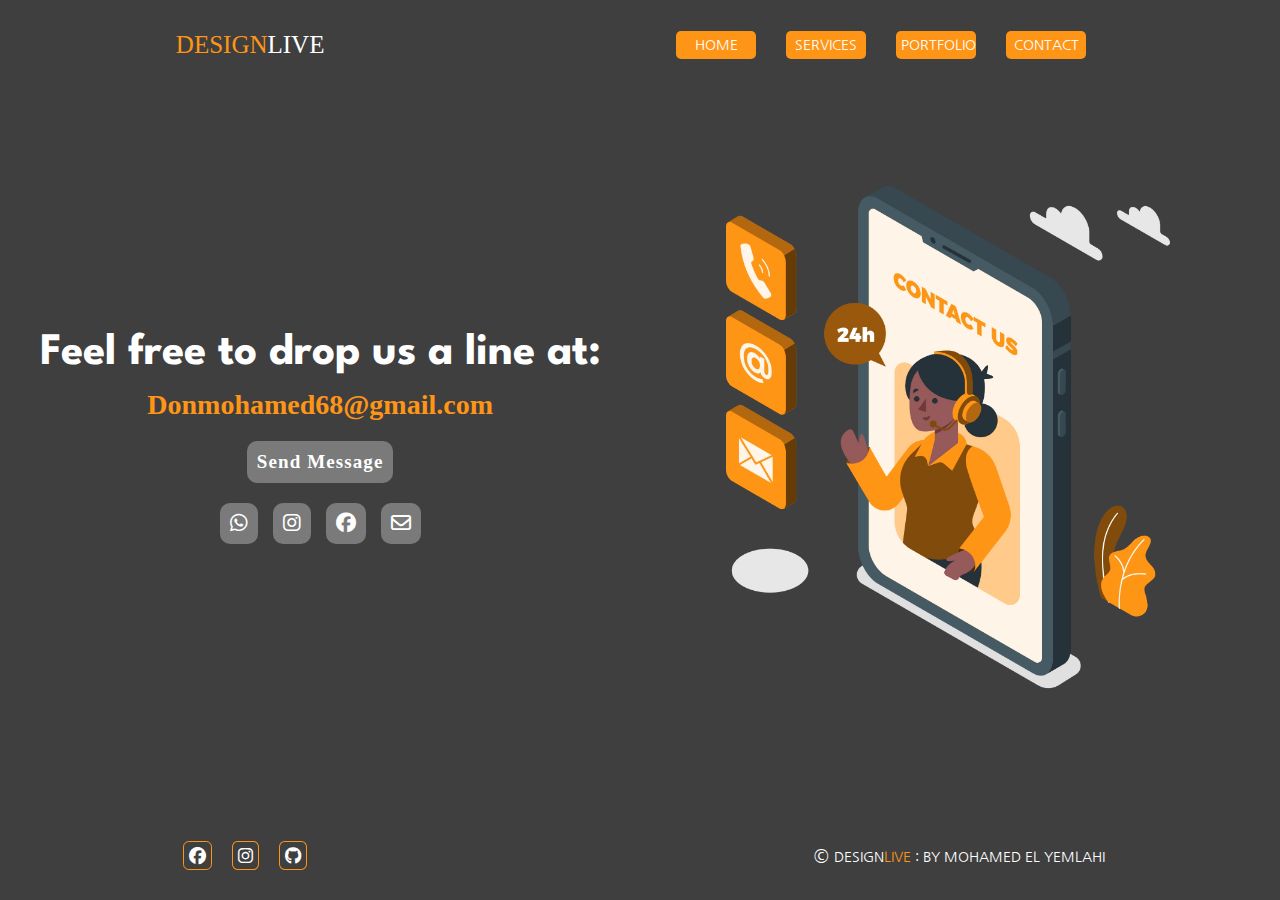
<file: contact.html>
<!DOCTYPE html>
<html lang="en">

<head>
    <meta charset="UTF-8">
    <meta http-equiv="X-UA-Compatible" content="IE=edge">
    <meta name="viewport" content="width=device-width, initial-scale=1.0">
    <title>DESIGNLIVE</title>
    <link rel="stylesheet" href="./style/style.css">
    <link rel="stylesheet" href="./style/contact.css">
    <link rel="stylesheet" href="https://cdnjs.cloudflare.com/ajax/libs/font-awesome/6.4.0/css/all.min.css">
    <link rel="preconnect" href="https://fonts.googleapis.com">
    <link rel="preconnect" href="https://fonts.gstatic.com" crossorigin>
    <link href="https://fonts.googleapis.com/css2?family=Nanum+Gothic:wght@400;700;800&display=swap" rel="stylesheet">
</head>

<body>
    <!-- <div class="style"> -->
    <header>
        <div class="logo">
            <a href="./index.html">DESIGN<span>LIVE</span></a>
        </div>
        <nav>
            <ul id="navbar" class="active">
                <li><a class="active" href="./index.html">HOME</a></li>
                <li><a href="./services.html">SERVICES</a></li>
                <li><a href="./portfolio.html">PORTFOLIO</a></li>
                <li><a href="./contact.html">CONTACT</a></li>
            </ul>
            <div class="buttons">
                <i id="open-nav" class="fa-solid fa-bars"></i>
                <i id="close-nav" class="fa-solid fa-xmark"></i>
            </div>
        </nav>
    </header>
    <div class="contact">
        <div class="mail">
            <h1>Feel free to drop us a line at:</h1>
            <h3>Donmohamed68@gmail.com</h3>
            <div class="button">
                <a href="mailto:Donmohamed68@gmail.com?subject=contact">Send Message</a>
            </div>
            <div class="links-social">
                <a target="_blank" href="https://wa.me/+212767739313"> <i class="fa-brands fa-whatsapp"></i></a>
                <a target="_blank" href="https://instagram.com/elyemlahimohamed86?igshid=NTc4MTIwNjQ2YQ=="><i class="fa-brands fa-instagram"></i></a>
                <a target="_blank" href="https://www.facebook.com/profile.php?id=100076692863257"><i class="fa-brands fa-facebook"></i></a>
                <a target="_blank" href="mailto:Donmohamed68@gmail.com?subject=contact"><i class="fa-regular fa-envelope"></i></a>
            </div>
        </div>
        <div class="icon">
            <img width="500px" height="500px" src="./images/contact-us.webp" alt="">
        </div>
    </div>
    <footer>
        <div class="social-media">
            <a target="_blank" href="https://www.facebook.com/profile.php?id=100076692863257"><i
                    class="fa-brands fa-facebook"></i></a>
            <a target="_blank" href="https://www.instagram.com/elyemlahimohamed86/"><i
                    class="fa-brands fa-instagram"></i></a>
            <a target="_blank" href="https://github.com/Elyemlahi-Mohamed"><i class="fa-brands fa-github"></i></a>
        </div>
        <div class="copyright">
            &copy;
            <small>DESIGN<span>LIVE</span> : BY MOHAMED EL YEMLAHI</small>
        </div>
    </footer>
    <!-- </div> -->
    <script src="./script.js"></script>
</body>

</html>
</file>
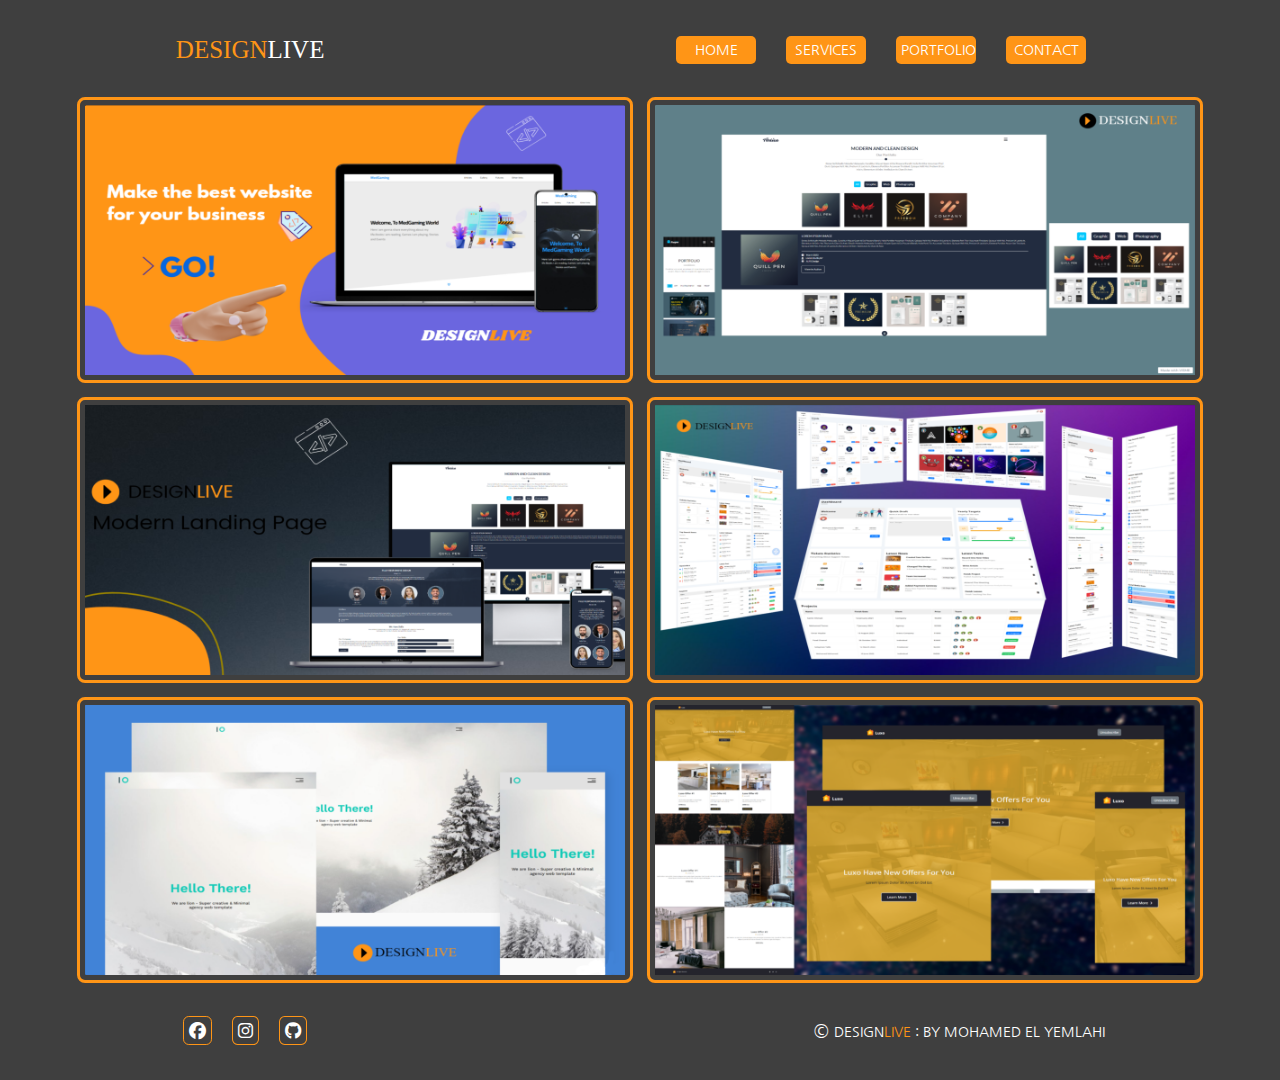
<file: portfolio.html>
<!DOCTYPE html>
<html lang="en">

<head>
    <meta charset="UTF-8">
    <meta http-equiv="X-UA-Compatible" content="IE=edge">
    <meta name="viewport" content="width=device-width, initial-scale=1.0">
    <title>PORTFOLIO</title>
    <link rel="stylesheet" href="./style/style.css">
    <link rel="stylesheet" href="./style/portfolio.css">
    <link rel="stylesheet" href="https://cdnjs.cloudflare.com/ajax/libs/font-awesome/6.4.0/css/all.min.css">
    <link rel="preconnect" href="https://fonts.googleapis.com">
    <link rel="preconnect" href="https://fonts.gstatic.com" crossorigin>
    <link href="https://fonts.googleapis.com/css2?family=Nanum+Gothic:wght@400;700;800&display=swap" rel="stylesheet">
</head>

<body>
    <!-- <div class="style" id="portfolio"> -->
        <header class="header">
            <div class="logo">
                <a href="./index.html">DESIGN<span>LIVE</span></a>
            </div>
            <nav>
                <ul id="navbar" class="active">
                    <li><a class="active" href="./index.html">HOME</a></li>
                    <li><a href="./services.html">SERVICES</a></li>
                    <li><a href="./portfolio.html">PORTFOLIO</a></li>
                    <li><a href="./contact.html">CONTACT</a></li>
                </ul>
                <div class="buttons">
                    <i id="open-nav" class="fa-solid fa-bars"></i>
                    <i id="close-nav" class="fa-solid fa-xmark"></i>
                </div>
            </nav>
        </header>
        <div class="gallery">
            <div class="box">
                <img src="./images/medgaming.png" alt="">
                <div class="info active">
                    <h3 class="">Gaming Landing Page</h3>
                    <a target="_blank" href="https://elyemlahi-mohamed.github.io/MedGaming/">Visit Site</a>
                </div>
            </div>
            <div class="box">
                <img src="./images/kasper.png" alt="">
                <div class="info active">
                    <h3>Landing Website For Kasper</h3>
                    <a target="_blank" href="https://elyemlahi-mohamed.github.io/Kasper-Website-Design/">Visit Site</a>
                </div>
            </div>
            <div class="box">
                <img src="./images/artica.png" alt="">
                <div class="info active">
                    <h3> Landing Page For Artica</h3>
                    <a target="_blank" href="https://elyemlahi-mohamed.github.io/Artica/">Visit Site</a>
                </div>
            </div>
            <div class="box">
                <img src="./images/dashboard.png" alt="">
                <div class="info active">
                    <h3>Dashboard Design</h3>
                    <a target="_blank" href="https://elyemlahi-mohamed.github.io/Dashboard/">Visit Site</a>
                </div>
            </div>
            <div class="box">
                <img src="./images/leon.png" alt="">
                <div class="info active">
                    <h3>Portfolio Website Design</h3>
                    <a target="_blank" href="https://elyemlahi-mohamed.github.io/Leon/">Visit Site</a>
                </div>
            </div>
            <div class="box">
                <img src="./images/luxo.png" alt="">
                <div class="info active">
                    <h3> Landing Page For Luxo Company</h3>
                    <a target="_blank" href="https://elyemlahi-mohamed.github.io/Luxo/">Visit Site</a>
                </div>
            </div>
        </div>
        <footer class="footer">
            <div class="social-media">
                <a target="_blank" href="https://www.facebook.com/profile.php?id=100076692863257"><i
                        class="fa-brands fa-facebook"></i></a>
                <a target="_blank" href="https://www.instagram.com/elyemlahimohamed86/"><i
                        class="fa-brands fa-instagram"></i></a>
                <a target="_blank" href="https://github.com/Elyemlahi-Mohamed"><i class="fa-brands fa-github"></i></a>
            </div>
            <div class="copyright">
                &copy;
                <small>DESIGN<span>LIVE</span> : BY MOHAMED EL YEMLAHI</small>
            </div>
        </footer>
    <!-- </div> -->

    <script src="./script.js"></script>
</body>

</html>
</file>
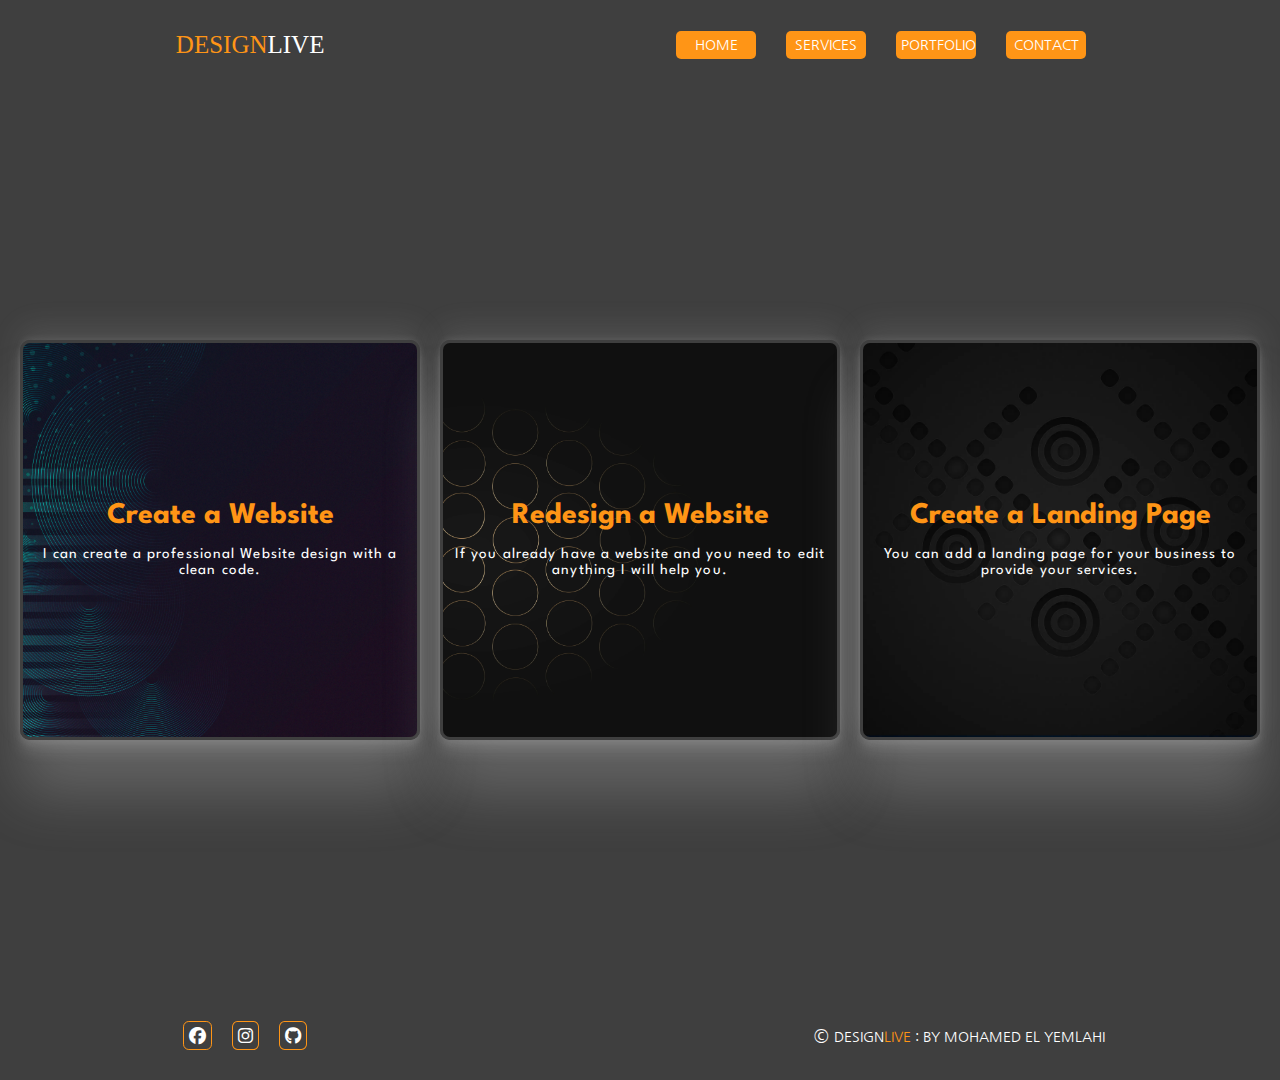
<file: services.html>
<!DOCTYPE html>
<html lang="en">

<head>
    <meta charset="UTF-8">
    <meta http-equiv="X-UA-Compatible" content="IE=edge">
    <meta name="viewport" content="width=device-width, initial-scale=1.0">
    <title>DESIGNLIVE</title>
    <link rel="stylesheet" href="./style/style.css" defer>
    <link rel="stylesheet" href="./style/services.css">
    <link rel="stylesheet" href="https://cdnjs.cloudflare.com/ajax/libs/font-awesome/6.4.0/css/all.min.css" defer>
    <link rel="preconnect" href="https://fonts.googleapis.com">
    <link rel="preconnect" href="https://fonts.gstatic.com" crossorigin>
    <link href="https://fonts.googleapis.com/css2?family=Nanum+Gothic:wght@400;700;800&display=swap" rel="stylesheet">
</head>

<body>
    <!-- <div class="style" id="services"> -->
        <header class="header">
            <div class="logo">
                <a href="./index.html">DESIGN<span>LIVE</span></a>
            </div>
            <nav>
                <ul id="navbar" class="active">
                    <li><a class="active" href="./index.html">HOME</a></li>
                    <li><a href="./services.html">SERVICES</a></li>
                    <li><a href="./portfolio.html">PORTFOLIO</a></li>
                    <li><a href="./contact.html">CONTACT</a></li>
                </ul>
                <div class="buttons">
                    <i id="open-nav" class="fa-solid fa-bars"></i>
                    <i id="close-nav" class="fa-solid fa-xmark"></i>
                </div>
            </nav>
        </header>
        <div class="services">
            <div class="service">
                <img src="./images/service-cre.webp" alt="">
                <div>
                    <h1>Create a Website</h1>
                    <p>I can create a professional Website design with a clean code.</p>
                </div>
            </div>
            <div class="service">
                <img src="./images/service-red.webp" alt="">
                <div>
                    <h1>Redesign a Website</h1>
                    <p>If you already have a website and you need to edit anything I will help you.</p>
                </div>
            </div>
            <div class="service">
                <img src="./images/service-lan.webp" alt="">
                <div>
                    <h1>Create a Landing Page</h1>
                    <p>You can add a landing page for your business to provide your services.</p>
                </div>
            </div>
        </div>
        <footer class="footer">
            <div class="social-media">
                <a target="_blank" href="https://www.facebook.com/profile.php?id=100076692863257"><i
                        class="fa-brands fa-facebook"></i></a>
                <a target="_blank" href="https://www.instagram.com/elyemlahimohamed86/"><i
                        class="fa-brands fa-instagram"></i></a>
                <a target="_blank" href="https://github.com/Elyemlahi-Mohamed"><i class="fa-brands fa-github"></i></a>
            </div>
            <div class="copyright">
                &copy;
                <small>DESIGN<span>LIVE</span> : BY MOHAMED EL YEMLAHI</small>
            </div>
        </footer>
    <!-- </div> -->
<script src="./script.js" defer></script>
</body>

</html>
</file>
<file: style/style.css>
@import url('https://fonts.googleapis.com/css2?family=League+Spartan:wght@600&display=swap');

* {
	box-sizing: border-box;
	padding: 0;
	margin: 0;

}

body {
	font-family: 'Nanum Gothic', sans-serif;
	height: 100vh;
	background: #3f3f3f;
}

ul {
	list-style: none;
}

a {
	text-decoration: none;
	color: white;
}

header {
	display: flex;
	justify-content: space-around;
	align-items: center;
	height: 10%;
}

header .logo a {
	font-size: 25px;
	color: #ff9516;
	font-family: 'Noto Serif', serif;
}

@media (max-width: 967px) {
	header {
		justify-content: space-between;
	}

	header .logo a {
		font-size: 16px;
		padding-left: 18px;
	}
}

header .logo a span {
	color: white;
}

header nav ul {
	display: flex;
	align-items: center;
	gap: 30px;
	padding-right: 18px;
}

header nav a {
	display: block;
	width: 80px;
	text-align: center;
	font-size: 14px;
	padding: 5px;
	color: white;
	background-color: #ff9516;
	border-radius: 5px;
	transition: 0.6s ease;
	-webkit-transition: 0.6s ease;
	-moz-transition: 0.6s ease;
	-ms-transition: 0.6s ease;
	-o-transition: 0.6s ease;
	-webkit-border-radius: 5px;
	-moz-border-radius: 5px;
	-ms-border-radius: 5px;
	-o-border-radius: 5px;
}

header nav a:hover {
	color: #ff9516;
	background-color: #3f3f3f;
}

@media (min-width: 767px) {
	header nav .buttons {
		display: none;
	}
}

@media (max-width: 767px) {
	header nav ul {
		display: block;
		width: 285px;
		height: 345px;
		background-color: #262626;
		position: absolute;
		left: 50%;
		transform: translate(-50%, -88%);
		top: 412px;
		z-index: 10000;
		border: 1px solid #ff9516;
		border-radius: 10px;
		-webkit-border-radius: 10px;
		-moz-border-radius: 10px 0 0 10px;
		-ms-border-radius: 10px 0 0 10px;
		-o-border-radius: 10px 0 0 10px;
	}

	header nav ul.active {
		display: none;
	}

	header nav ul li {
		margin-top: 22px;
		width: 100%;
		padding: 10px 10px 10px 20px;
	}

	header nav ul li a {
		display: block;
		margin: 0 auto;
	}

	header nav #open-nav,
	header nav #close-nav {
		font-size: 14px;
		color: white;
		margin-right: 18px;
		cursor: pointer;
		padding: 4px 10px;
		border: 1px solid white;
		border-radius: 3px;
	}

	header nav #close-nav {
		display: none;
	}
}

@media(max-width: 575px) {
	header nav ul {
		width: 256px;
	}
}

.landing {
	width: 100%;
	height: 80%;
	background-color: #3f3f3f;
	position: relative;
}

.landing .gallery {
	width: 100%;
	height: 100%;
}

.landing .gallery img {
	width: 80%;
	height: 100%;
	margin-right: auto;
	margin-left: auto;
	display: block;
}

.landing .container {
	height: 99%;
	margin-left: 5%;
	margin-right: 5%;
	background-image: url(../images/background.png);
	background-size: cover;
	background-position: center;
	display: flex;
	justify-content: space-around;
	align-items: center;
	position: relative;
	outline: 3px solid #ff9516;
	border: 5px solid #3f3f3f;
	border-radius: 5px;
	-webkit-border-radius: 5px;
	-moz-border-radius: 5px;
	-ms-border-radius: 5px;
	-o-border-radius: 5px;
}

.landing .container img {
	width: 650px;
}

.landing .container .title h2 {
	color: white;
	font-size: 28px;
	font-weight: bold;
	font-family: 'Playfair Display', serif;
	text-transform: capitalize;
	position: relative;
	left: 50px;
	bottom: 76px;
	background-color: #6b66df;
	padding: 30px;
	width: 400px;
	text-align: center;
	border-radius: 5px;
	-webkit-border-radius: 5px;
	-moz-border-radius: 5px;
	-ms-border-radius: 5px;
	-o-border-radius: 5px;
}

.landing .container .title h2 span {
	color: #ff9516;
	font-size: 28px;
	margin-top: 10px;
	letter-spacing: 1px;
	display: inline-block;
}

.landing .container .title h1 {
	font-family: 'League Spartan', sans-serif;
	font-weight: 600;
	font-size: 50px;
	width: 600px;
	line-height: 1.1;
	position: relative;
	left: 30px;
	bottom: 100px;
	text-transform: capitalize;
	color: white;
	margin-top: 60px;
}

@media (max-width: 1499px) {
	.landing .container img {
		width: 550px;
	}

	.landing .container .title h1 {
		font-size: 37px;
		width: 460px;
	}

	.landing .container .title h2 {
		font-size: 18px;
		width: 370px;
	}

	.landing .container .title h2 span {
		font-size: 25px;
	}
}

@media (max-width: 1299px) {
	.landing .container img {
		width: 500px;
	}

	.landing .container .title h1 {
		font-size: 35px;
		width: 450px;
	}

	.landing .container .title h2 {
		font-size: 21px;
		width: 330px;
	}

	.landing .container .title h2 span {
		font-size: 24px;
	}
}

@media (max-width: 1199px) {
	.landing .container img {
		width: 450px;
	}

	.landing .container .title h1 {
		font-size: 32px;
		width: 400px;
	}

	.landing .container .title h2 {
		font-size: 20px;
		width: 300px;
	}

	.landing .container .title h2 span {
		font-size: 22px;
	}
}

@media (max-width: 991px) {
	.landing .container {
		flex-direction: column;
	}

	.landing .container img {
		width: 440px;
		position: relative;
		top: 60px;
	}

	.landing .container .title h1 {
		font-size: 32px;
		width: 400px;
	}

	.landing .container .title {
		width: fit-content;
		height: 0;
		position: relative;
		top: 60px;
	}

	.landing .container .title h2 {
		font-size: 20px;
		width: 300px;
	}

	.landing .container .title h2 span {
		font-size: 22px;
	}
}

@media (max-width: 767px) {
	.landing .container {
		justify-content: center;
		background-image: url(../images/background-mobile.png);
	}

	.landing .container img {
		display: none;
	}

	.landing .container .title {
		width: fit-content;
		height: fit-content;
		position: relative;
	}

	.landing .container .title h1 {
		left: 0;
		margin: 0 auto;
		padding-top: 60px;
		text-align: center;
	}

	.landing .container .title h2 {
		margin: 0 auto;
		left: 0;
		padding: 78px;
		width: 460px;
		border: 10px solid #ff9516;
		border-radius: 40px;
		-webkit-border-radius: 40px;
		-moz-border-radius: 40px;
		-ms-border-radius: 40px;
		-o-border-radius: 40px;
	}
}

@media (max-width: 575px) {
	.landing .container img {
		display: none;
	}

	.landing .container .title h1 {
		font-size: 26px;
		width: 280px;
		left: 0;
		margin: 0 auto;
		padding-top: 60px;
		text-align: center;
	}

	.landing .container .title h2 {
		font-size: 15px;
		width: 250px;
		margin: 0 auto;
		left: 0;
		padding: 30px;
		width: 265px;
		border: 10px solid #ff9516;
		border-radius: 40px;
		-webkit-border-radius: 40px;
		-moz-border-radius: 40px;
		-ms-border-radius: 40px;
		-o-border-radius: 40px;
	}

	.landing .container .title h2 span {
		font-size: 16px;
	}
}

@media (max-width: 350px) {
	.landing .container img {
		display: none;
	}

	.landing .container .title h1 {
		font-size: 24px;
		width: 222px;
		left: 0;
		margin: 0 auto;
		padding-top: 60px;
		text-align: center;
	}

	.landing .container .title h2 {
		font-size: 14px;
		width: 250px;
		margin: 0 auto;
		left: 0;
		padding: 30px;
		width: 200px;
		border: 10px solid #ff9516;
		border-radius: 40px;
		-webkit-border-radius: 40px;
		-moz-border-radius: 40px;
		-ms-border-radius: 40px;
		-o-border-radius: 40px;
	}

	.landing .container .title h2 span {
		font-size: 16px;
		width: 100%;
		display: block;
	}
}

.landing .container .title .go i {
	font-size: 60px;
	left: 170px;
	bottom: 50px;
	position: relative;
	color: #6b66df;
}

.landing .container .title .go .angle-two {
	position: relative;
	left: 150px;
}

.landing .container .title .go span {
	font-size: 60px;
	color: #251FB6;
	left: 150px;
	bottom: 50px;
	position: relative;
	font-weight: bold;
	font-family: 'League Spartan', sans-serif;
}

@media (max-width: 967px) {
	.landing .container .title .go {
		display: none;
	}
}

footer {
	width: 100%;
	height: 10%;
	color: white;
	display: flex;
	justify-content: space-around;
	align-items: center;
	position: relative;
}

footer .social-media {
	margin-right: 150px;
}

footer .social-media a {
	font-size: 17px;
	padding: 5px;
	margin: 0 8px;
	border: 1px solid #ff9516;
	border-radius: 20%;
	-webkit-border-radius: 20%;
	-moz-border-radius: 20%;
	-ms-border-radius: 20%;
	-o-border-radius: 20%;
	transition: 0.3s ease;
	-webkit-transition: 0.3s ease;
	-moz-transition: 0.3s ease;
	-ms-transition: 0.3s ease;
	-o-transition: 0.3s ease;
}

footer .social-media a:hover {
	color: #ff9516;
	background-color: white;
}

footer .copyright {
	font-size: 17px;
}

footer .copyright span {
	color: #ff9516;
}

@media (max-width: 767px) {
	footer {
		justify-content: space-between;
	}

	footer .social-media {
		margin-right: 0;
		display: flex;
		padding-left: 10px;
	}

	footer .social-media a {
		font-size: 14px;
		padding: 3;
	}

	footer .copyright {
		font-size: 14px;
		width: 170px;
		text-align: center;
	}
}
</file>
<file: style/contact.css>
.contact {
    height: 80vh;
    background-color: #3f3f3f;
    display: flex;
    justify-content: space-evenly;
    align-items: center;
    flex-wrap: wrap;
}

.contact .mail {
    width: fit-content;
    margin-bottom: 25px;
}

.contact .mail h1 {
    color: white;
    margin-bottom: 15px;
    font-size: 45px;
    font-family: 'League Spartan', sans-serif;

}

.contact .mail h3 {
    color: #ff9516;
    margin-bottom: 20px;
    font-size: 28px;
    font-family: 'Playfair Display', serif;
    text-align: center;
}

.contact .mail .button a {
    display: block;
    width: fit-content;
    font-size: 19px;
    font-weight: 800;
    font-family: 'Playfair Display', serif;
    background: #7a7a7a;
    color: white;
    letter-spacing: 1.1px;
    margin: 0 auto;
    padding: 10px;
    cursor: pointer;
    border: none;
    border-radius: 10px;
    -webkit-border-radius: 10px;
    -moz-border-radius: 10px;
    -ms-border-radius: 10px;
    -o-border-radius: 10px;
    transition: 0.5s ease;
    -webkit-transition: 0.5s ease;
    -moz-transition: 0.5s ease;
    -ms-transition: 0.5s ease;
    -o-transition: 0.5s ease;
}

.contact .mail a:hover {
    background: #ff9516;
}

.contact .mail .links-social {
    display: flex;
    justify-content: center;
    gap: 15px;
    margin-top: 20px;
}

.contact .mail .links-social a {
    display: block;
    padding: 10px;
    background-color: #7a7a7a;
    border-radius: 10px;
    -webkit-border-radius: 10px;
    -moz-border-radius: 10px;
    -ms-border-radius: 10px;
    -o-border-radius: 10px;
    transition: all 0.8s;
    -webkit-transition: all 0.8s;
    -moz-transition: all 0.8s;
    -ms-transition: all 0.8s;
    -o-transition: all 0.8s;
}
.contact .mail .links-social a:hover {
    background-color: #ff9516;
}
.contact .mail .links-social i {
    font-size: 20px;
}

.contact .icon img {
    width: 600px;
    height: 600px;
}

@media(max-width: 575px) {

    .contact .mail h1 {
        font-size: 30px;
        padding: 0 10px;
    }

    .contact .mail h3 {
        font-size: 20px;
        padding: 0 10px;
    }

    .contact .icon img {
        width: 380px;
        height: 380px;
    }
}

@media (max-width: 367px) {


    .contact .mail h3 {
        font-size: 13px;
    }

    .contact .mail h1 {
        font-size: 21px;
    }


    .contact .mail a {
        font-size: 13px;
    }

    .contact .icon img {
        width: 300px;
        height: 300px;
    }
}
</file>
<file: style/portfolio.css>
.header,
.footer {
	height: 100px;
}

.gallery {
	display: grid;
	grid-template-columns: repeat(auto-fill, minmax(550px, 1fr));
	gap: 20px;
	padding: 0 80px;
	position: relative;
	z-index: 10;
}

.gallery .box {
	position: relative;
	overflow: hidden;
	outline: 3px solid #ff9516;
	border: 5px solid #3f3f3f;
	border-radius: 5px;
	-webkit-border-radius: 5px;
	-moz-border-radius: 5px;
	-ms-border-radius: 5px;
	-o-border-radius: 5px;
}

.gallery .box:hover .active {
	left: 0;
	right: 0;
}

.gallery .box:hover .info a {
	background-color: #db8616;
	color: white;
	transform: scale(1.1);
	-webkit-transform: scale(1.1);
	-moz-transform: scale(1.1);
	-ms-transform: scale(1.1);
	-o-transform: scale(1.1);
}

.gallery .box img {
	width: 100%;
	height: 100%;
	display: block;
}

.gallery .box .info {
	position: absolute;
	top: 0;
	left: -1200px;
	width: 100%;
	height: 100%;
	text-align: center;
	transform: translate(50%, - 50%);
	display: flex;
	flex-direction: column;
	justify-content: center;
	align-items: center;
	background-color: rgb(25 25 25 / 80%);
	transition: all 0.5s;
	-webkit-transition: all 0.5s;
	-moz-transition: all 0.5s;
	-ms-transition: all 0.5s;
	-o-transition: all 0.5s;
}

.gallery .box .info h3 {
	font-size: 35px;
	padding: 15px;
	color: white;
	font-family: 'League Spartan', sans-serif;
}

.gallery .box .info a {
	font-family: 'Noto Serif', serif;
	width: 133px;
	padding: 10px;
	border: 1px solid white;
	border-radius: 25px;
	text-align: center;
	text-transform: uppercase;
	background-color: #ccc;
	color: black;
	font-weight: bold;
	transition: 1s;
	-webkit-transition: 1s;
	-moz-transition: 1s;
	-ms-transition: 1s;
	-o-transition: 1s;
}

.gallery .box .info a:hover {
	background-color: #ccc;
	color: black;
}


@media (max-width: 767px) {
	.gallery {
		display: block;
		padding: 0 10px;
	}

	.gallery .box {
		margin-top: 15px;
	}

	.gallery .box .info h3 {
		font-size: 23px;
	}

	.gallery .box .info a {
		width: 100px;
		font-size: 15px;
		padding: 8px;
	}
}
</file>
<file: style/services.css>
.services {
	height: 100%;
	display: flex;
	justify-content: center;
	align-items: center;
	position: relative;
}

.services .service img {
    width: 100%;
    height: 100%;
}
.services .service div {
    position: absolute;
}

.services .service {
	border: 3px solid #3f3f3f;
	display: flex;
	justify-content: center;
	align-items: center;
	margin: 10px;
    overflow: hidden;
	width: 400px;
	height: 400px;
    position: relative;
	z-index: 999;
	text-align: center;
	color: #ff9516;
	font-family: 'League Spartan', sans-serif;
	border-radius: 10px;
	-webkit-border-radius: 10px;
	-moz-border-radius: 10px;
	-ms-border-radius: 10px;
	-o-border-radius: 10px;
	box-shadow: rgba(204, 204, 204, 0.25) 0px 54px 55px, rgba(204, 204, 204, 0.12) 0px -12px 30px, rgba(204, 204, 204, 0.12) 0px 4px 6px, rgba(204, 204, 204, 0.17) 0px 12px 13px, rgba(204, 204, 204, 0.09) 0px -3px 5px;
}

@media(max-width: 991px) {
	.services {
		height: fit-content;
		flex-wrap: wrap;
	}

	.services .service {
		box-shadow: none;
	}
}

.services .service h1 {
	margin-bottom: 16px;
	font-size: 30px;
}
.services .service p {
	font-size: 15px;
	line-height: 1.1;
	letter-spacing: 1.1px;
	color: white;
}
</file>
